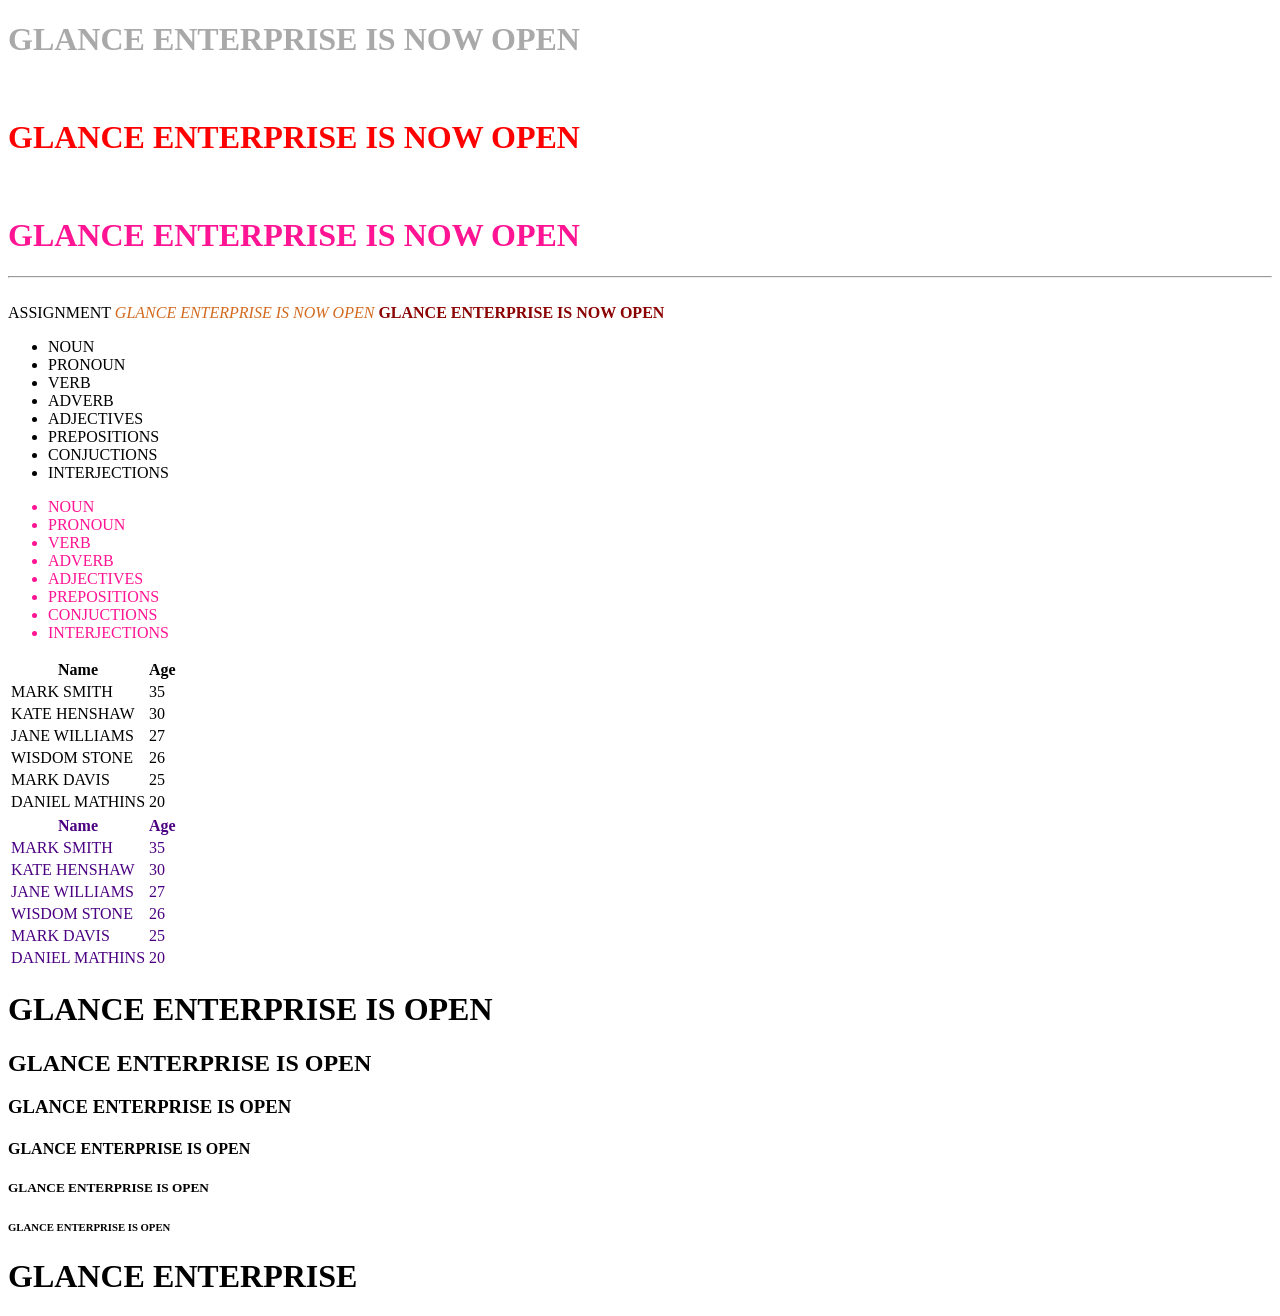
<file: index.html>
<!doctype html>
<html lang="en">
<head>
    <meta charset="UTF-8">
    <meta name="viewport"
          content="width=device-width, user-scalable=no, initial-scale=1.0, maximum-scale=1.0, minimum-scale=1.0">
    <meta http-equiv="X-UA-Compatible" content="ie=edge">
    <title>Document</title>
</head>
<body>
<!--HTML ELEMENT-->
<!--<TAG ATTRIBUTES='VALUE'> CONTENT </--TAG>>
<!--HTML COMMENT -->
<!--        ALL THE COMMENT-->

<!--HTML ATTRIBUTES-->
<h1 style="color:darkgray   ">GLANCE ENTERPRISE IS NOW OPEN</h1>
<br/>
<h1 style="color:red ">GLANCE ENTERPRISE IS NOW OPEN</h1>
<br/>
<h1 style="color:deeppink  ">GLANCE ENTERPRISE IS NOW OPEN</h1>

<!-- HTML SELF CLOSING ELEMENTS-->
<hr/> <!-- HORIZONTAL RULE -->
<br/> <!-- BREAK-->
</body>
ASSIGNMENT
<i style="color: chocolate " > GLANCE ENTERPRISE IS NOW OPEN</i>
<b style=" color:darkred  "  > GLANCE ENTERPRISE IS NOW OPEN </b>
<ul> <li>NOUN</li> <li>PRONOUN</li> <li>VERB</li> <li>ADVERB</li> <li>ADJECTIVES</li> <li>PREPOSITIONS</li> <li>CONJUCTIONS</li> <li>INTERJECTIONS</li> </ul>
<ul style="color: deeppink " > <li>NOUN</li> <li>PRONOUN</li> <li>VERB</li> <li>ADVERB</li> <li>ADJECTIVES</li> <li>PREPOSITIONS</li> <li>CONJUCTIONS</li> <li>INTERJECTIONS</li> </ul>

<table> <tr> <th>Name</th> <th> Age</th></tr>  <tr> <td> MARK SMITH</td> <td> 35</td></tr> <tr> <td> KATE HENSHAW </td> <td> 30</td></tr> <tr> <td> JANE WILLIAMS
</td><td>27</td></tr> <tr><td>WISDOM STONE</td><td>26</td></tr> <tr> <td> MARK DAVIS</td><td> 25</td></tr> <tr> <td> DANIEL MATHINS</td><td> 20</td></tr> </table>

<table style="color: indigo " ><tr> <th>Name</th> <th> Age</th></tr>  <tr> <td> MARK SMITH</td> <td> 35</td></tr> <tr> <td> KATE HENSHAW </td> <td> 30</td></tr> <tr> <td> JANE WILLIAMS
</td><td>27</td></tr> <tr><td>WISDOM STONE</td><td>26</td></tr> <tr> <td> MARK DAVIS</td><td> 25</td></tr> <tr> <td> DANIEL MATHINS</td><td> 20</td> </i></tr> </table>

<!--HTML HEADING-->
<h1> GLANCE ENTERPRISE IS OPEN</h1>
<h2> GLANCE ENTERPRISE IS OPEN</h2>
<h3> GLANCE ENTERPRISE IS OPEN</h3>
<h4> GLANCE ENTERPRISE IS OPEN</h4>
<h5> GLANCE ENTERPRISE IS OPEN</h5>
<h6> GLANCE ENTERPRISE IS OPEN</h6>
<!--HTML PARAGRAPH-->
<h1> GLANCE ENTERPRISE</h1>
<!--HTML SECTION ELEMENT-->
<div></div>

<!--2 SECTION ELEMENT-->



</html>
</file>
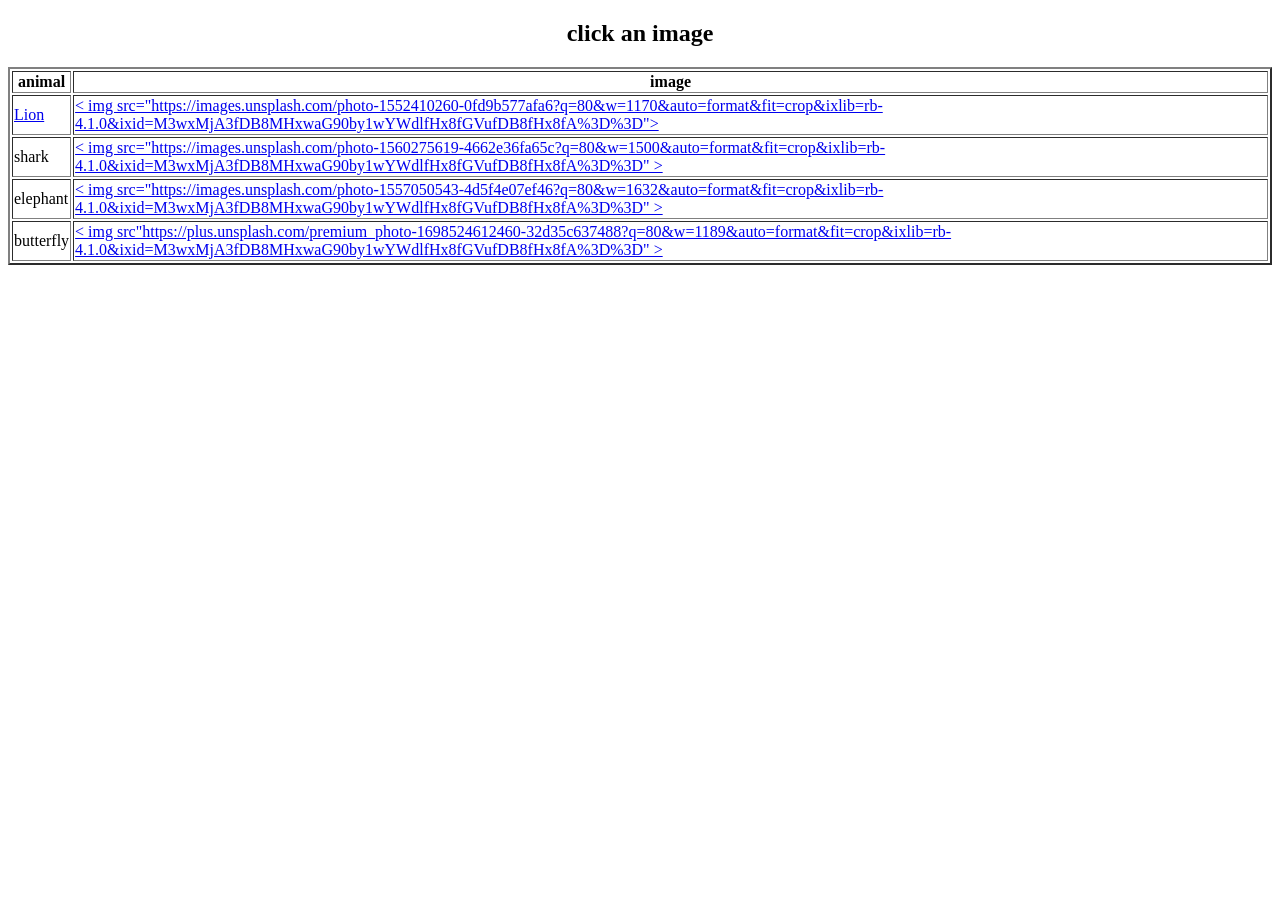
<file: task.html>
<!DOCTYPE html>
<html lang="en">
<head>
    <meta charset="UTF-8">
    <title>my animal table</title>
</head>
<body>

<h2 style=" text-align: center"> click an image</h2>

<table border="2" >
    <thead>
    <tr>
    <th> animal</th>
    <th> image</th>
    </tr>
    </thead>
 <tbody>
 <tr>
     <td> <a  href= "https://unsplash.com/photos/a-lion-lying-down-sohngDnKTf8" target=" _blank">Lion</a> </td>
     <td> <a href ="https://en.wikipedia.org/wiki/Lion" target=" _blank ">
         < img src="https://images.unsplash.com/photo-1552410260-0fd9b577afa6?q=80&w=1170&auto=format&fit=crop&ixlib=rb-4.1.0&ixid=M3wxMjA3fDB8MHxwaG90by1wYWdlfHx8fGVufDB8fHx8fA%3D%3D"> </a> </td>
 </tr>
 <tr>
 <td> shark</td>
 <td> <a href="https://en.wikipedia.org/wiki/Shark" target=" _blank ">
     < img src="https://images.unsplash.com/photo-1560275619-4662e36fa65c?q=80&w=1500&auto=format&fit=crop&ixlib=rb-4.1.0&ixid=M3wxMjA3fDB8MHxwaG90by1wYWdlfHx8fGVufDB8fHx8fA%3D%3D" > </a> </td>
 </tr>
<td> elephant</td>
 <td> <a href="https://en.wikipedia.org/wiki/Elephant" target=" _blank "> 
     < img src="https://images.unsplash.com/photo-1557050543-4d5f4e07ef46?q=80&w=1632&auto=format&fit=crop&ixlib=rb-4.1.0&ixid=M3wxMjA3fDB8MHxwaG90by1wYWdlfHx8fGVufDB8fHx8fA%3D%3D" > </a> </td>
 <tr>   
 <td> butterfly</td>
     <td> <a href="https://en.wikipedia.org/wiki/Butterfly" target=" _blank ">
         < img src"https://plus.unsplash.com/premium_photo-1698524612460-32d35c637488?q=80&w=1189&auto=format&fit=crop&ixlib=rb-4.1.0&ixid=M3wxMjA3fDB8MHxwaG90by1wYWdlfHx8fGVufDB8fHx8fA%3D%3D" > </a> </td>
 </tr>
 </tbody>
</table>












































</body>
</html>
</file>
